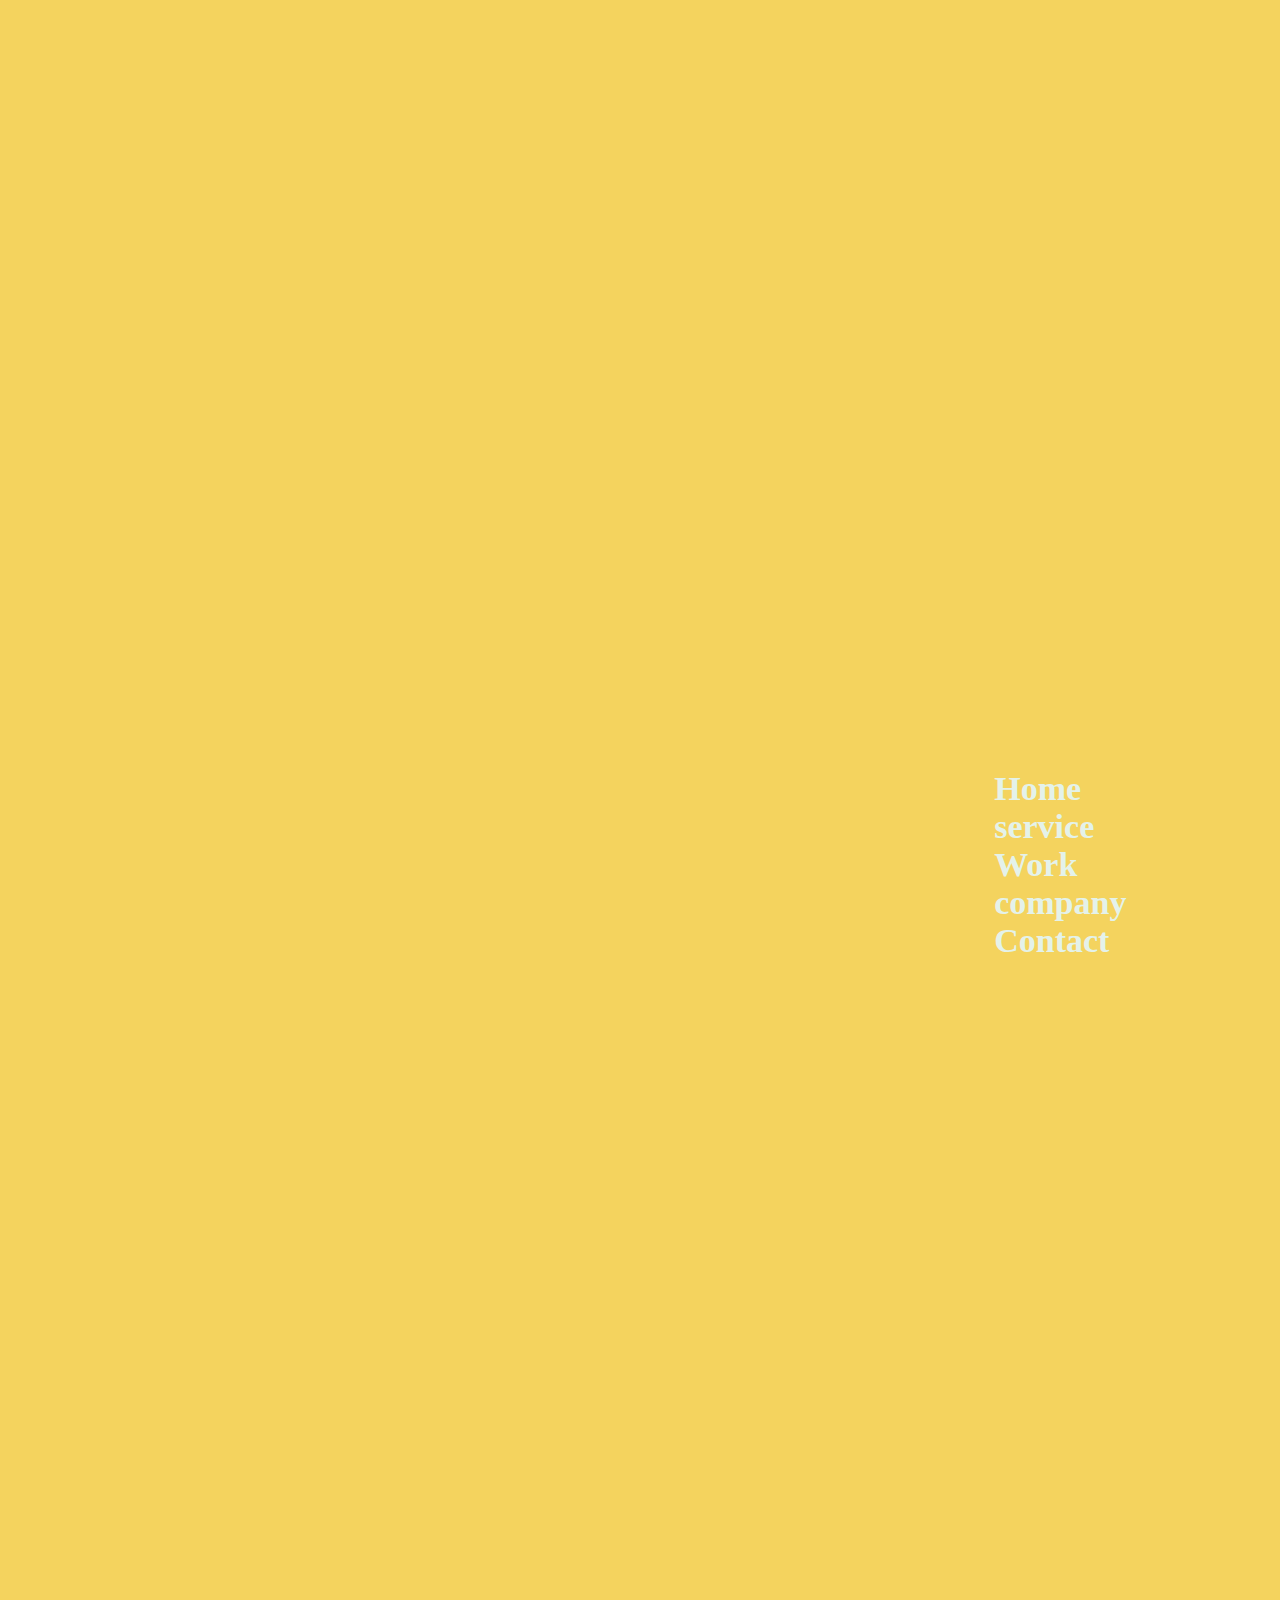
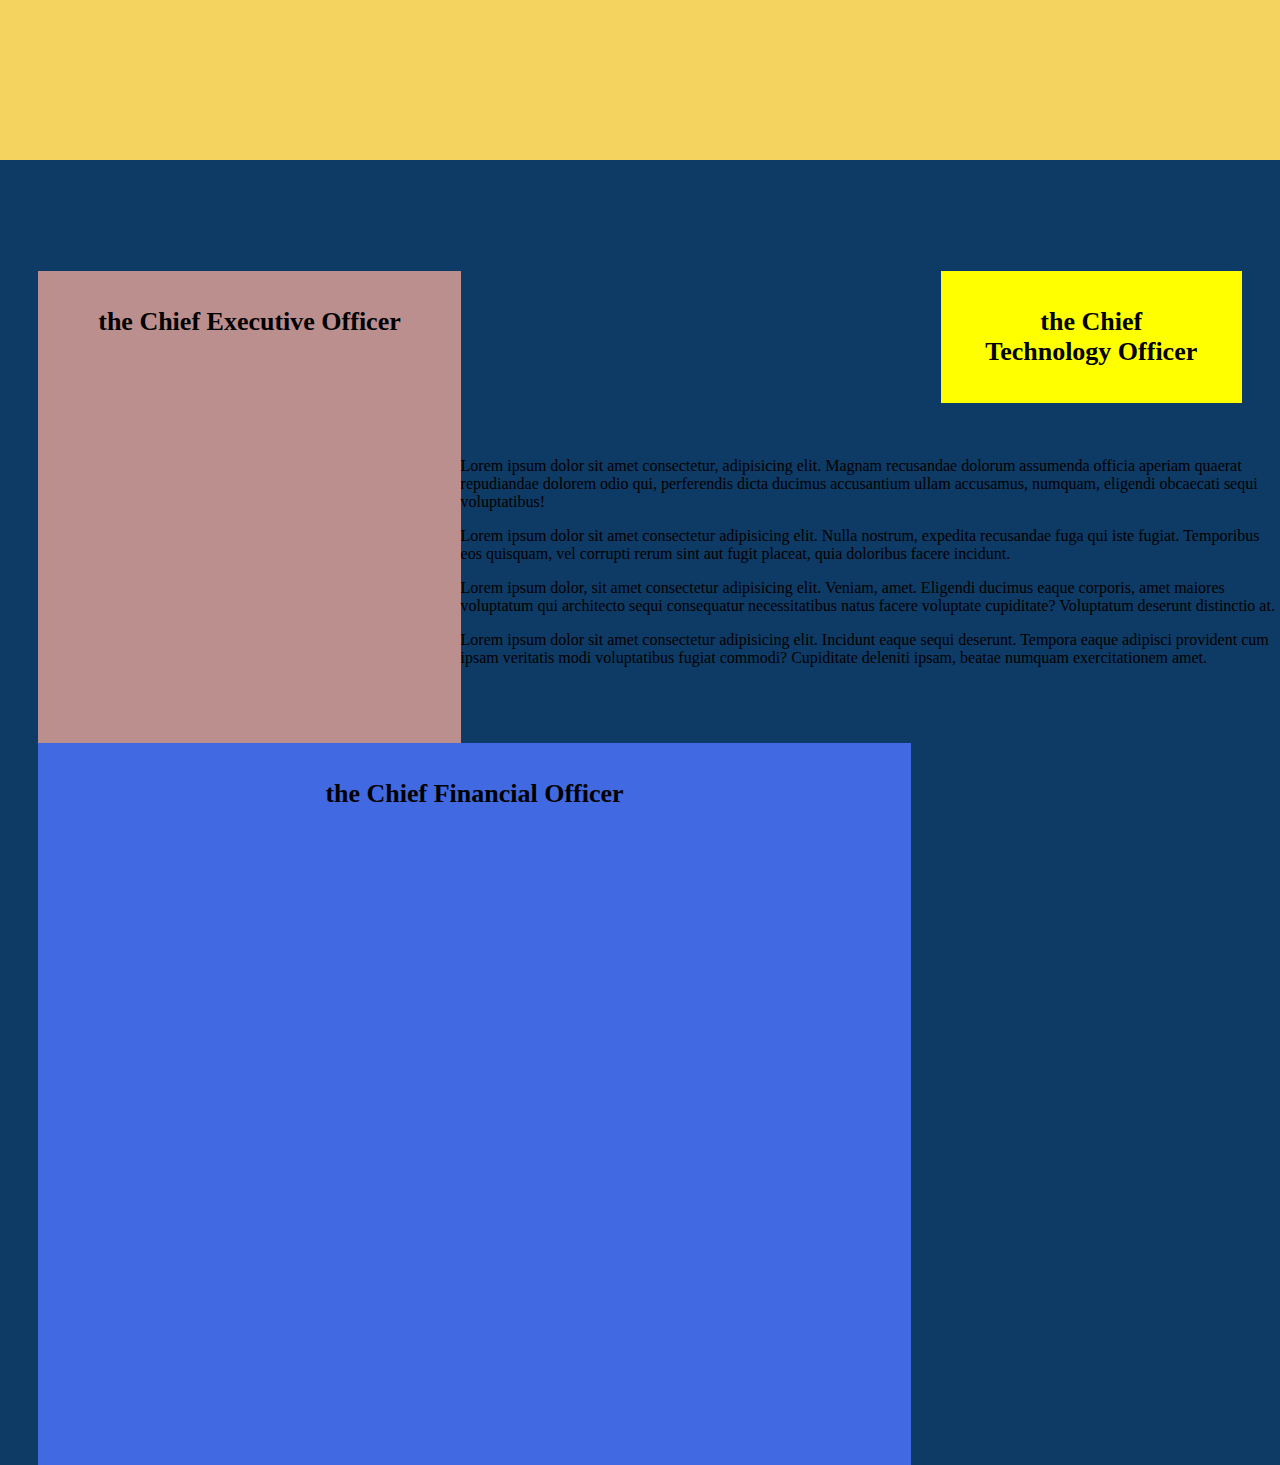
<file: company.html>
<!DOCTYPE html>
<html>
<head>
 <meta charset="UTF-8">
<meta lang="en">
<meta name="topic" content="Business">
<link rel="stylesheet" href="css/css.css">
<title>Company.html</title>
</head>
<body>
<header>
    <nav class="hNav">
<ul>
<li><a href="index.html">Home</a></li>
<li><a href="service.html">service</a></li>
<li><a href="work.html">Work</a></li>
<li><a href="company.html">company</a></li>
<li><a href="contact.html">Contact</a></li>
</ul>
</nav>
</header>
<div class="o">
    <div class="toppane"></div>
    <div class="leftpane"><h1>the Chief Executive Officer</h1></div>
    <div class="middlepane"><h1>the Chief Financial Officer</h1></div>
    <div class="rightpane"><h1>the Chief Technology Officer</h1></div>
</div>
<p>Lorem ipsum dolor sit amet consectetur, adipisicing elit. Magnam recusandae dolorum assumenda officia aperiam quaerat repudiandae dolorem odio qui, perferendis dicta ducimus accusantium ullam accusamus, numquam, eligendi obcaecati sequi voluptatibus!</p>
<p>Lorem ipsum dolor sit amet consectetur adipisicing elit. Nulla nostrum, expedita recusandae fuga qui iste fugiat. Temporibus eos quisquam, vel corrupti rerum sint aut fugit placeat, quia doloribus facere incidunt.</p>
<p>Lorem ipsum dolor, sit amet consectetur adipisicing elit. Veniam, amet. Eligendi ducimus eaque corporis, amet maiores voluptatum qui architecto sequi consequatur necessitatibus natus facere voluptate cupiditate? Voluptatum deserunt distinctio at.</p>
<p>Lorem ipsum dolor sit amet consectetur adipisicing elit. Incidunt eaque sequi deserunt. Tempora eaque adipisci provident cum ipsam veritatis modi voluptatibus fugiat commodi? Cupiditate deleniti ipsam, beatae numquam exercitationem amet.</p>



<main>


</main>


<footer>



</footer>

</body>
</html>
</file>
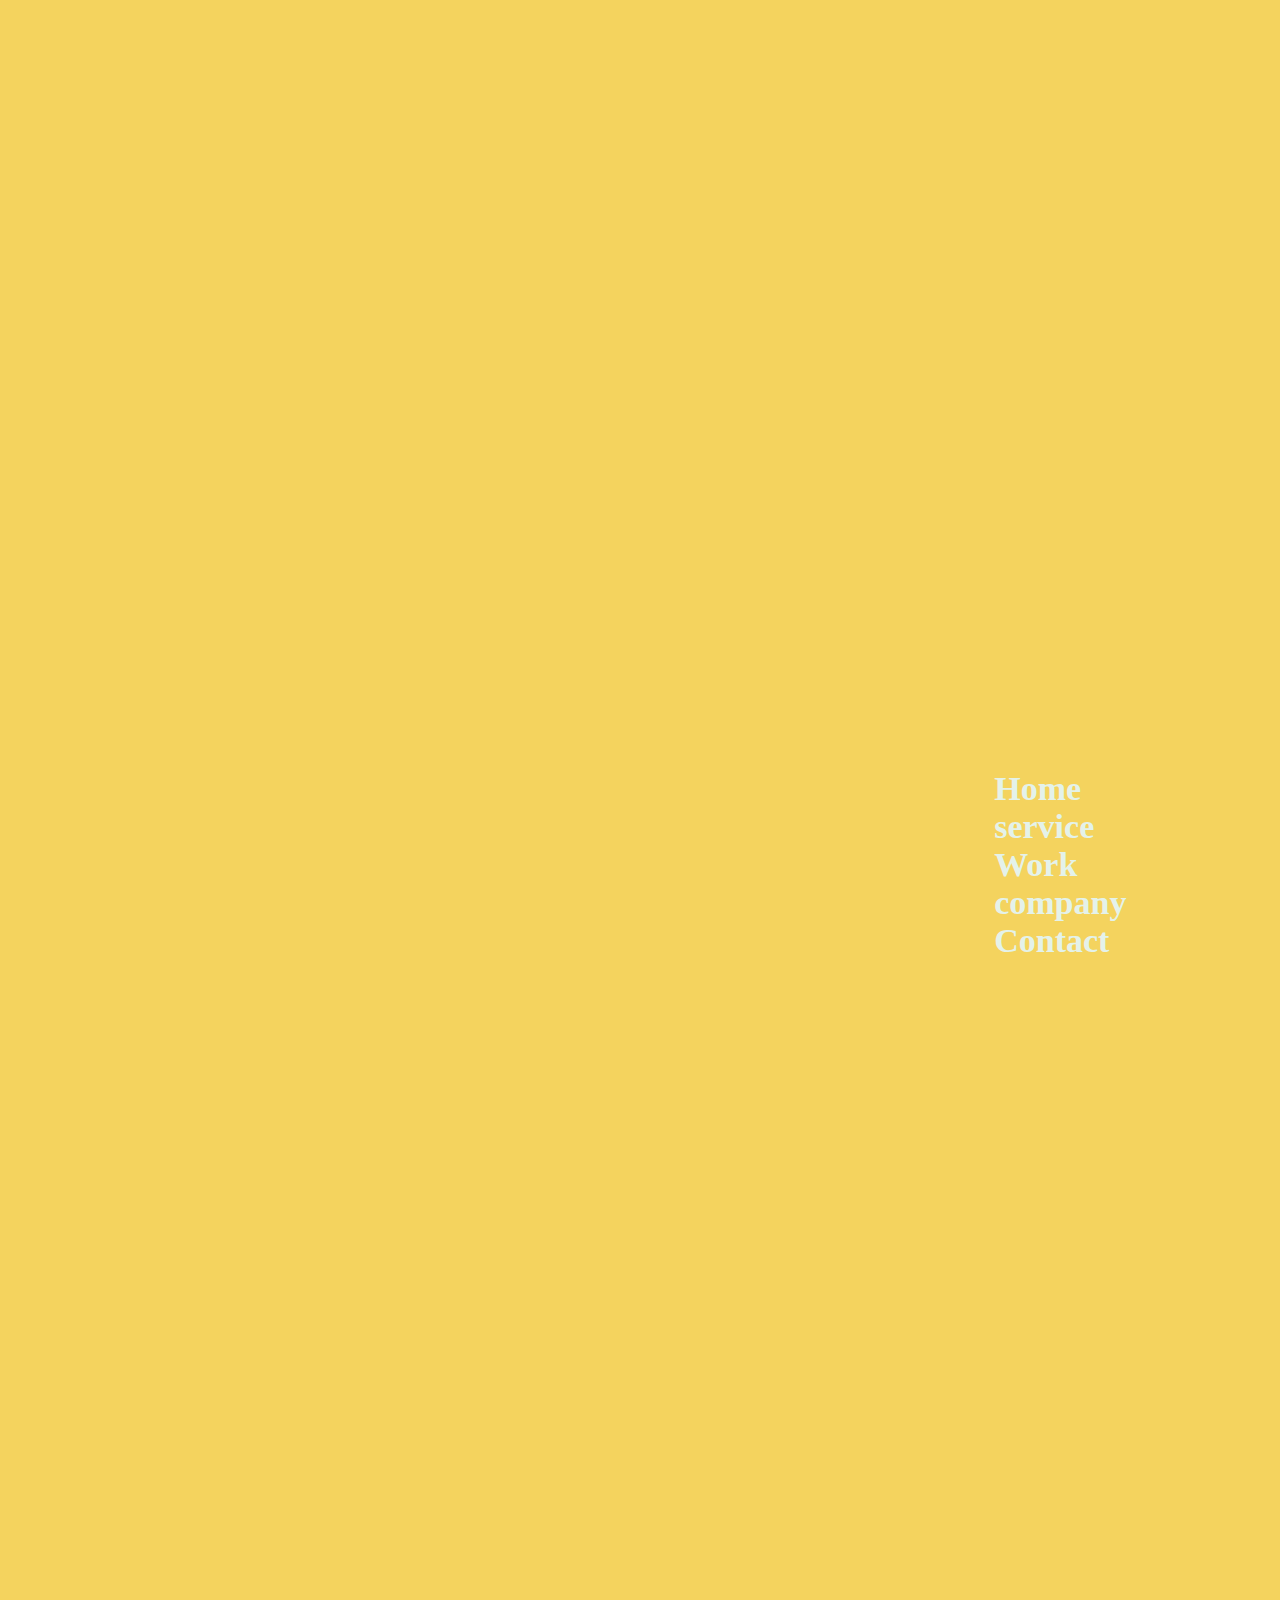
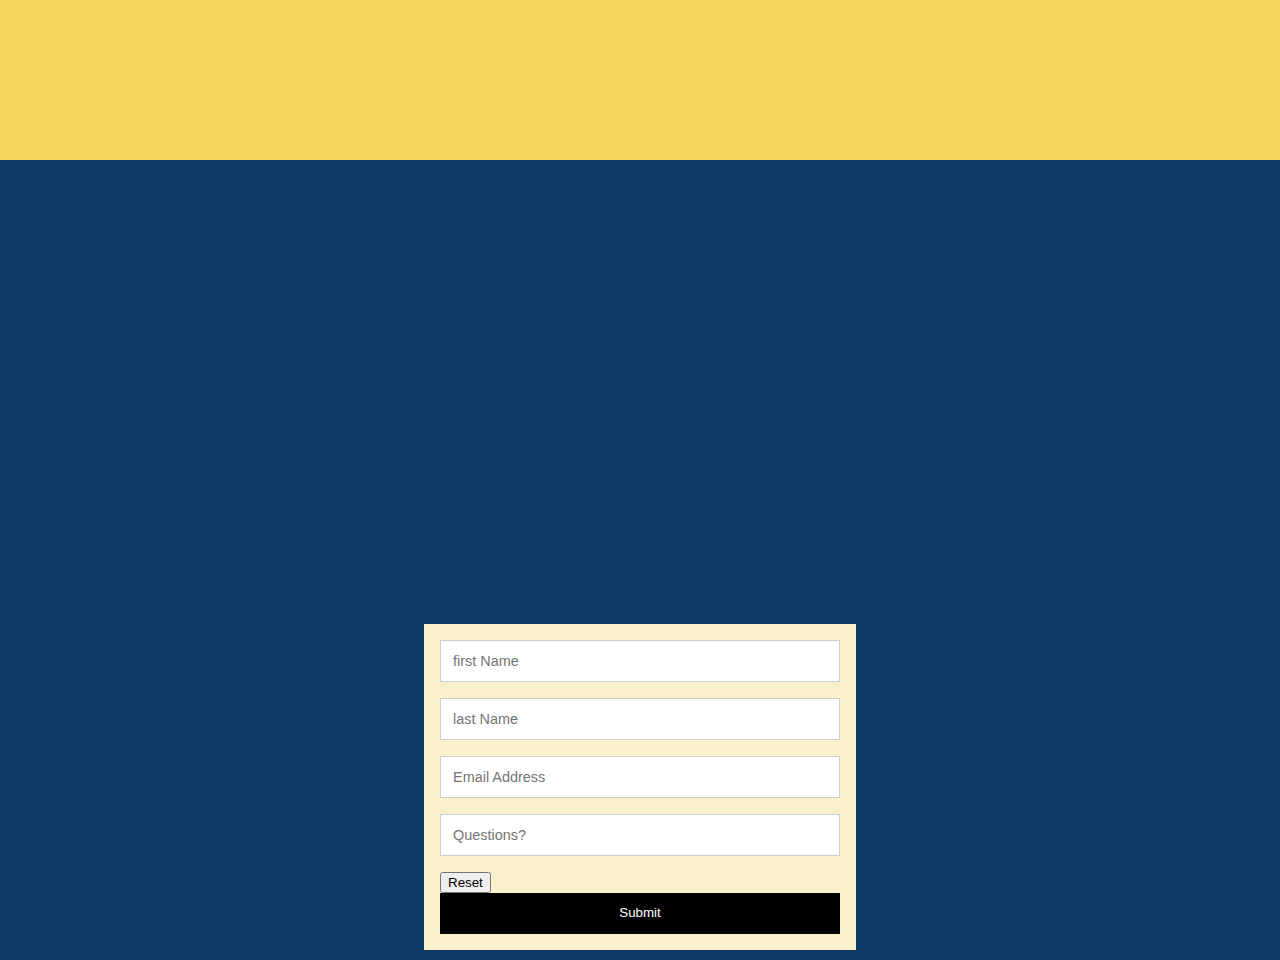
<file: contact.html>
<!DOCTYPE html>
<html>
<head>
 <meta charset="UTF-8">
<meta lang="en">
<meta name="topic" content="Business">
<link rel="stylesheet" href="css/css.css">
<title>contact.html</title>
</head>
<body>
<header>
    <nav class="hNav">
<ul>
<li><a href="index.html">Home</a></li>
<li><a href="service.html">service</a></li>
<li><a href="work.html">Work</a></li>
<li><a href="company.html">company</a></li>
<li><a href="contact.html">Contact</a></li>
</ul>
</nav>
</header>
<div id="container">
<blockquote></blockquote>




</div>

<main>
    <iframe src="https://www.google.com/maps/embed?pb=!1m18!1m12!1m3!1d177.14963912258312!2d-74.99003886986263!3d44.731973388109864!2m3!1f0!2f0!3f0!3m2!1i1024!2i768!4f13.1!3m3!1m2!1s0x4ccc5d49b5e03a9f%3A0xaf7b7b60e3215973!2sSeaway%20Area%20Tech%20Center!5e0!3m2!1sen!2sus!4v1682008090474!5m2!1sen!2sus" width="600" height="450" style="border:0;" allowfullscreen="" loading="lazy" referrerpolicy="no-referrer-when-downgrade"></iframe>

</main>


<footer>
    <div class="form-style-6">
        <form method="GET" action="mailto email@seawaysoftdev.org ">
        <input type="text" name="field1" placeholder="first Name" />
        <input type="text" name="field1" placeholder="last Name" />
        <input type="email" name="field2" placeholder="Email Address" />
        <input type="text" name="field 1" placeholder="Questions?" />
        <input type="reset" value="Reset">
        <input type="submit" value="Submit">

</footer>

</body>
</html>
</file>
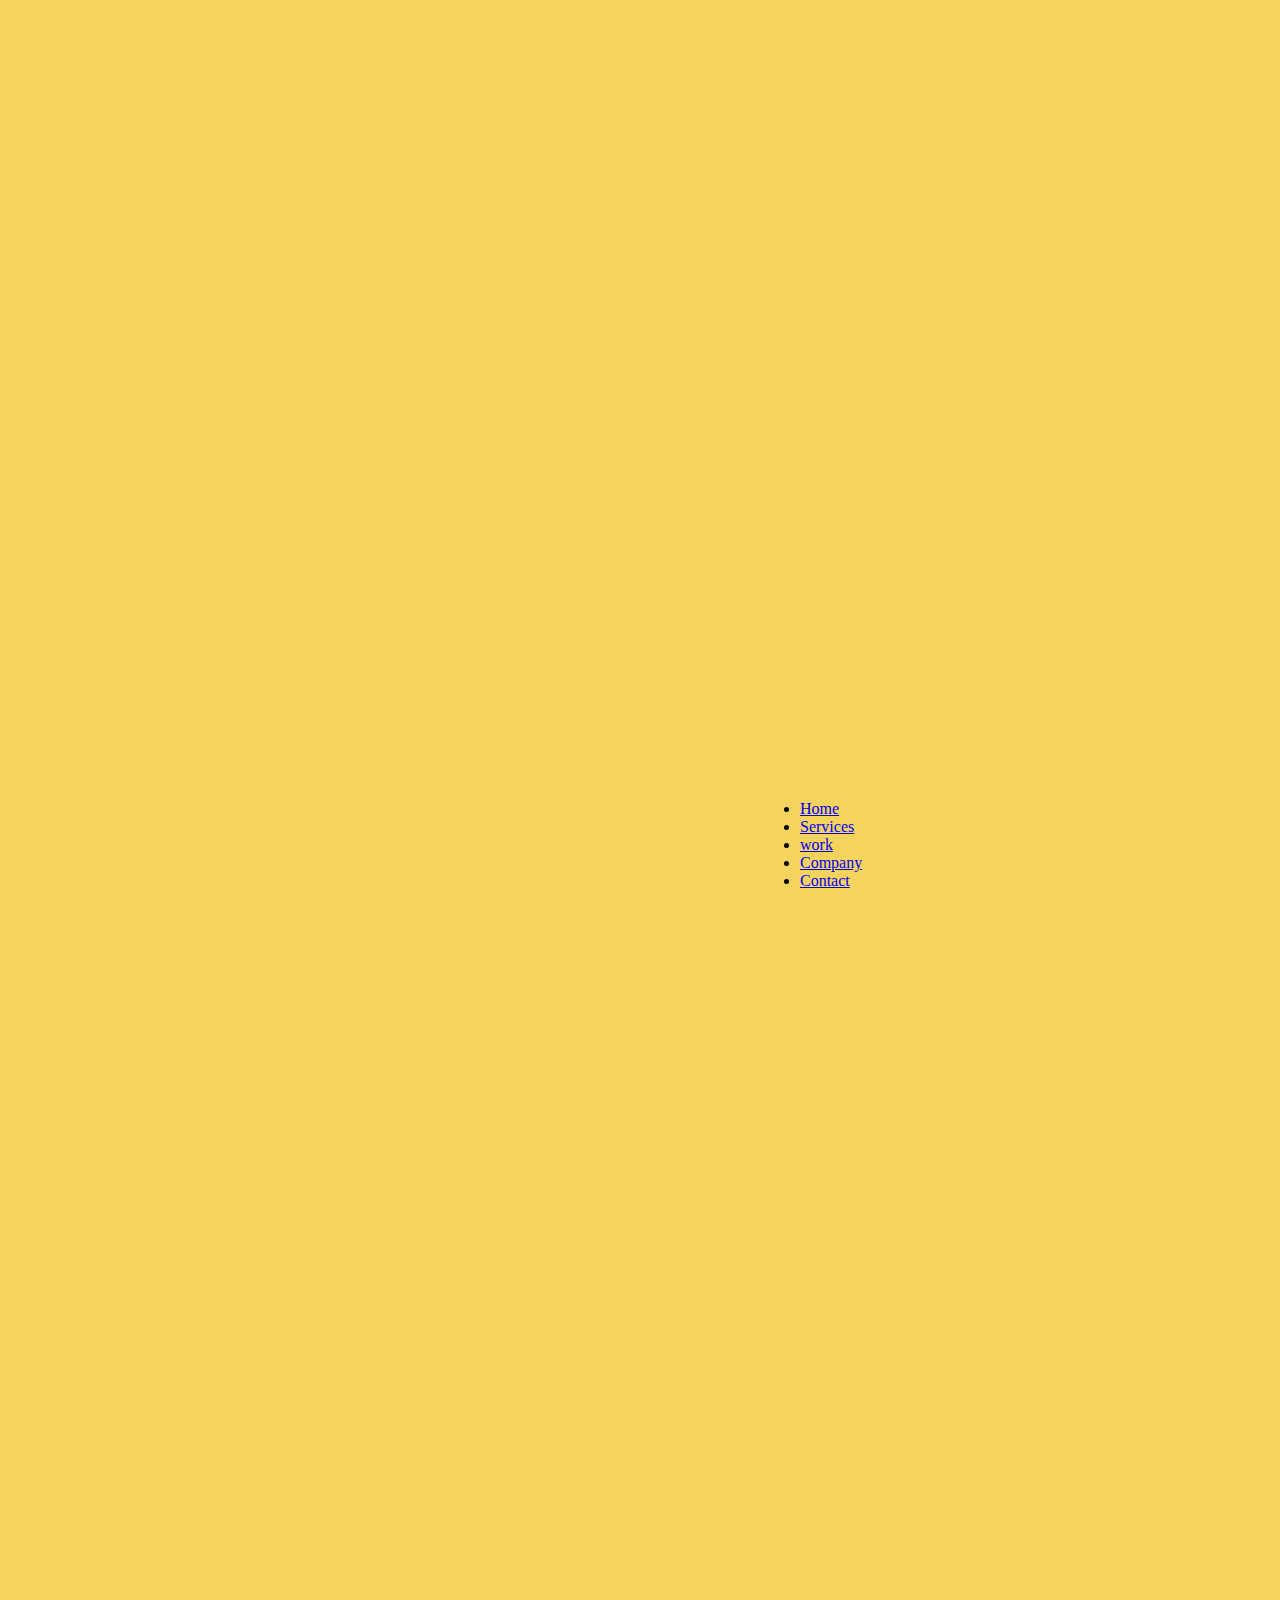
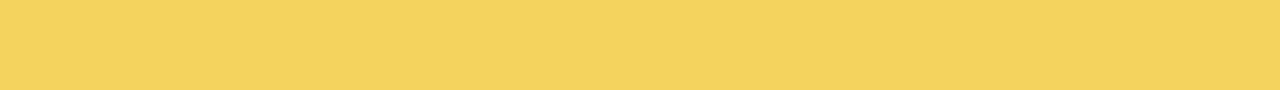
<file: Nocti 23 index.html>
<!doctype html>
<html>
 <head>
<meta charset="UTF-8">
<meta lang="en">
<meta name="topic" content="Business">
<link rel="stylesheet" href="css/css.css">
<title>Nocti Exam 2023</title>
</head>
<body>
<header>
    <title>Nocti Exam 2023</title>
<ul>
<li><a href="index.html">Home</a></li>
<li><a href="servous.html">Services</a></li>
<li><a href="work.html">work</a></li>
<li><a href="Company.html">Company</a></li>
<li><a href="Contact.html">Contact</a></li>

</ul>

</header>

<blockquote></blockquote>
<main>




</main>

<footer>



</footer>

</body>
</html>
</file>
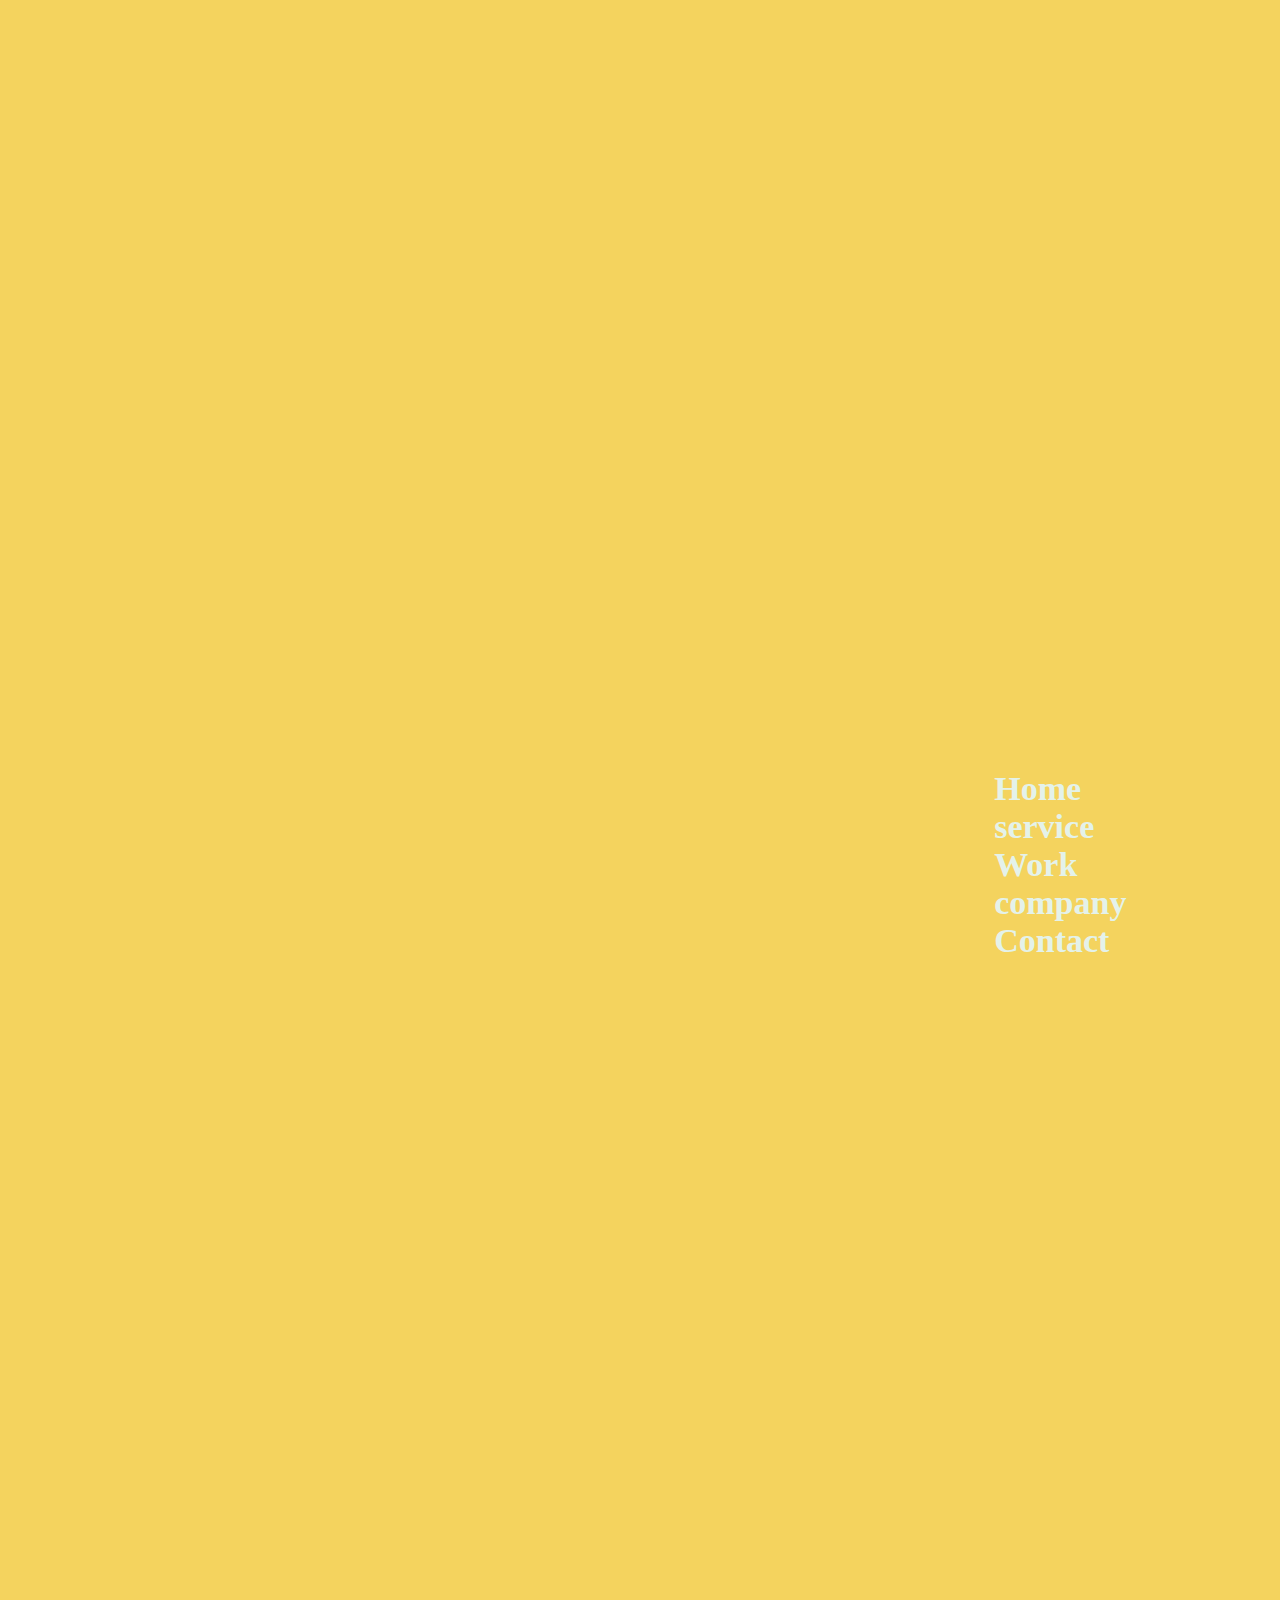
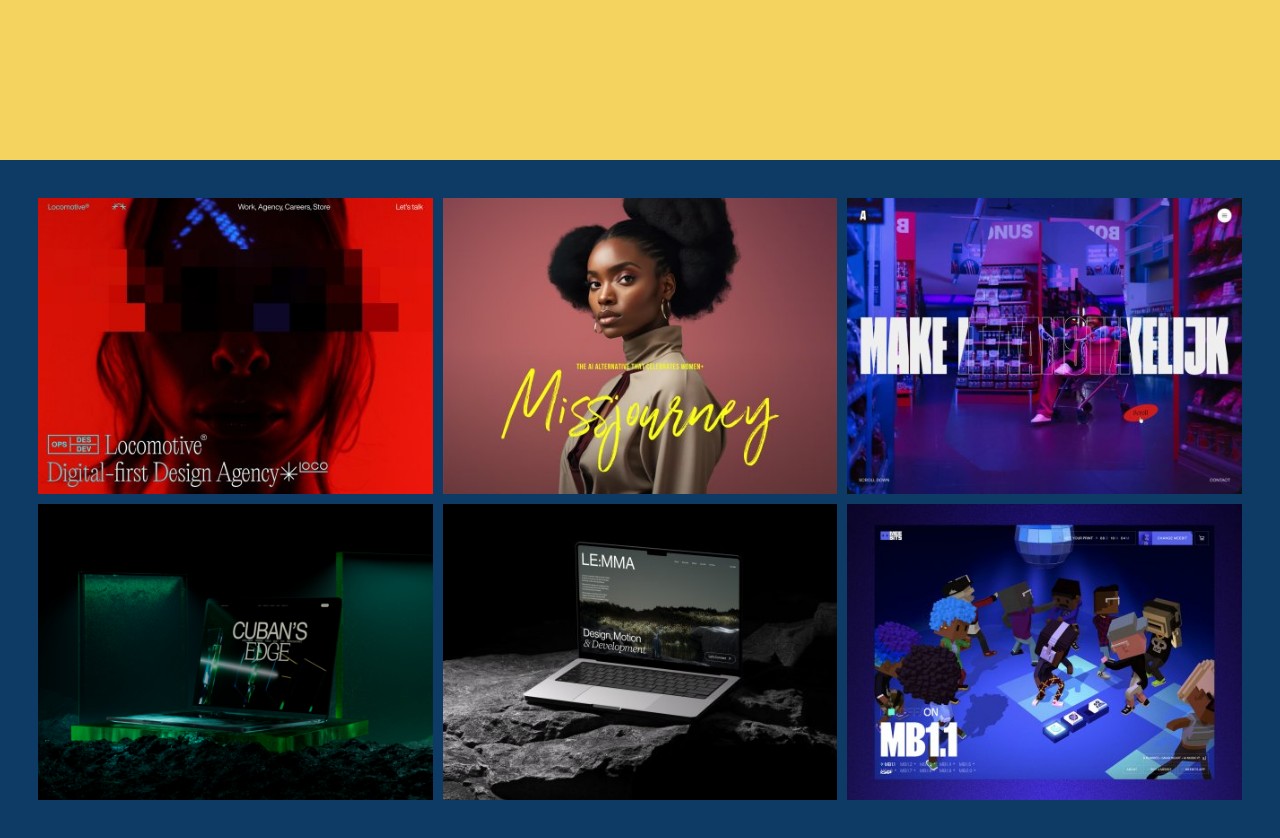
<file: work.html>
<!DOCTYPE html>
<html>
<head>
 <meta charset="UTF-8">
<meta lang="en">
<meta name="topic" content="Business">
<link rel="stylesheet" href="css/css.css">
<title>work.html</title>
</head>
<body>
<header>
    <nav class="hNav">
<ul>
<li><a href="index.html">Home</a></li>
<li><a href="service.html">service</a></li>
<li><a href="work.html">Work</a></li>
<li><a href="company.html">company</a></li>
<li><a href="contact.html">Contact</a></li>
</ul>
</nav>
</header>
<div id="container">
<blockquote></blockquote>
<div class="grid">
    <img src="images/1.png">
    <img src="images/2.png">
    <img src="images/3.png">
    <img src="images/4.png">
    <img src="images/5.png">
    <img src="images/6.png">
  </div>


</div>

<main>


</main>


<footer>



</footer>

</body>
</html>
</file>
<file: css/css.css>
body{
padding: 0%;
margin: 0%;
background-color:#0D3B66;
font-size: 1em;
font-family: 'Times New Roman', Times, serif;
}

h1,h2,h3,h4,h5,h6,ul,li,a,blockquote{
padding: 0%;
margin: 0%;
font-family: Georgia, 'Times New Roman', Times, serif;
text-align:center;
}

header{
   background-color:#F4D35E;

   padding: 800px;
   background-repeat: no-repeat;
   background-size: cover;
   background-position: 20% 20%;
}

nav{
font-family: Georgia, 'Times New Roman', Times, serif;
font-size: 1.25em;
font-weight: bold;

margin-top: -1.5em ;
}

a :hover{
color:#FAF0CA;
text-decoration: underline;
}


#container{
   text-align:center;
   font-size:5em;
   padding:0%;
}
}

table{
    border: 0.1em solid #FAF0CA;
    border-collapse: collapse;
    margin-left: auto;
    margin-right: auto;
    width: 100%;
}

.hNav {

	padding: 0%;
}

.hNav ul {
    display: block;
    padding-left: 150px;
}

.hNav ul li {
    display: inline-block;
    list-style: none;
}

.hNav a {
	text-align: left;
    color:#E4F2EA;
    font-size: 1.7em;
    padding: 0 1.3em;
    text-decoration: none;
}

.hNav a:hover {
    color: blue;
}

@import url('https://fonts.googleapis.com/css2?family=Bebas+Neue&display=swap');


.form-style-6{
	font: 95% Arial, Helvetica, sans-serif;
	max-width: 400px;
	margin: 10px auto;
	padding: 16px;
	background: #FAF0CA;
}
.form-style-6 h1{
	background: #FAF0CA;
	padding: 20px 0;
	font-size: 140%;
	font-weight: 300;
	text-align: center;
	color: #fff;
	margin: -16px -16px 16px -16px;
}
.form-style-6 input[type="text"],
.form-style-6 input[type="date"],
.form-style-6 input[type="datetime"],
.form-style-6 input[type="email"],
.form-style-6 input[type="number"],
.form-style-6 input[type="search"],
.form-style-6 input[type="time"],
.form-style-6 input[type="url"],
.form-style-6 textarea,
.form-style-6 select 
{
	-webkit-transition: all 0.30s ease-in-out;
	-moz-transition: all 0.30s ease-in-out;
	-ms-transition: all 0.30s ease-in-out;
	-o-transition: all 0.30s ease-in-out;
	outline: none;
	box-sizing: border-box;
	-webkit-box-sizing: border-box;
	-moz-box-sizing: border-box;
	width: 100%;
	background: #fff;
	margin-bottom: 4%;
	border: 1px solid #ccc;
	padding: 3%;
	color: #555;
	font: 95% Arial, Helvetica, sans-serif;
}
.form-style-6 input[type="text"]:focus,
.form-style-6 input[type="date"]:focus,
.form-style-6 input[type="datetime"]:focus,
.form-style-6 input[type="email"]:focus,
.form-style-6 input[type="number"]:focus,
.form-style-6 input[type="search"]:focus,
.form-style-6 input[type="time"]:focus,
.form-style-6 input[type="url"]:focus,
.form-style-6 textarea:focus,
.form-style-6 select:focus
{
	box-shadow: 0 0 5px #43D1AF;
	padding: 3%;
	border: 1px solid #43D1AF;
}

.form-style-6 input[type="submit"],
.form-style-6 input[type="button"]{
	box-sizing: border-box;
	-webkit-box-sizing: border-box;
	-moz-box-sizing: border-box;
	width: 100%;
	padding: 3%;
	background:black;
	border-bottom: 2px solid black;
	border-top-style: none;
	border-right-style: none;
	border-left-style: none;	
	color: #fff;
}
.form-style-6 input[type="submit"]:hover,
.form-style-6 input[type="button"]:hover{
	background:#F4D35E;
}

div {
    cursor: pointer;
    margin: auto;
    font-size: 10vmin;
    transition: font-weight 250ms ease-in-out;
    padding: 3%;
  }
  
  div:hover {
    font-weight: 900;
  }
  iframe{
    text-align: center;

  }
/* Set additional styling options for the columns*/
.column {
    float: left;
    width: 50%;
    }

    .row:after {
    content: "";
    display: table;
    clear: both;
	text-align: center;
    }

	/* Style for images within the figure element */
figure img {
	background-color: #1D1D1C;
	display: inline;
	height: 8em;
	width: 28%;
	margin: 1%;
	padding: 1%;
}

/* Style for anchor elements within the figure element */
figure a {
	background-color: transparent;
	padding: 0;
	text-decoration: none;
}

.text1{
	text-align: left;
}
.grid {
	display: grid;
	grid-template-columns: repeat(3, 1fr);
	grid-gap: 10px;
  }
  
  .grid img {
	width: 100%;
  }
  /* power holding the image and the text */
.power {
    position: relative;
    text-align: center;
    color: gold;
	font-size: xx-small;
  }


/* Centered text */
.centered {
    position: absolute;
    top: 50%;
    left: 50%;
    transform: translate(-50%, -50%);
  }


/* Bottom left text */
.bottom-left {
	position: absolute;
	bottom: 8px;
	left: 16px;
  }
  
  /* Top left text */
  .top-left {
	position: absolute;
	top: 8px;
	left: 16px;
  }
  
  /* Top right text */
  .top-right {
	position: absolute;
	top: 8px;
	right: 16px;
  }
  
  /* Bottom right text */
  .bottom-right {
	position: absolute;
	bottom: 8px;
	right: 16px;
  }

  .column {
	float: left;
	width: 33.33%;
	color: black;
  }
  
  /* Clear floats after the columns */
  .row:after {
	content: "";
	display: table;
	clear: both;
  }

  .o{
    width: available;
    height: available;
}

.leftpane{
    width: 25%;
    min-width: 350px;
    height: available;
    min-height: 400px;
    float: left;
    background-color: rosybrown;
    border-collapse: collapse;
	font-size: small;
  text-align: center;
  position: top;
}

.middlepane{
   width: 50%;
   min-width: 800px;
   height: available;
   min-height: 650px;
   float: left;
   background-color: royalblue;
   border-collapse: collapse;
   font-size: small;
   text-align: center;
   position: top;
}

.rightpane{
    width: available;
    height: available;
    position: relative;
    margin-left: 75%;
    background-color: yellow;
    border-collapse: collapse;
	font-size: small;
  text-align: center;
  position: top;
}
</file>
